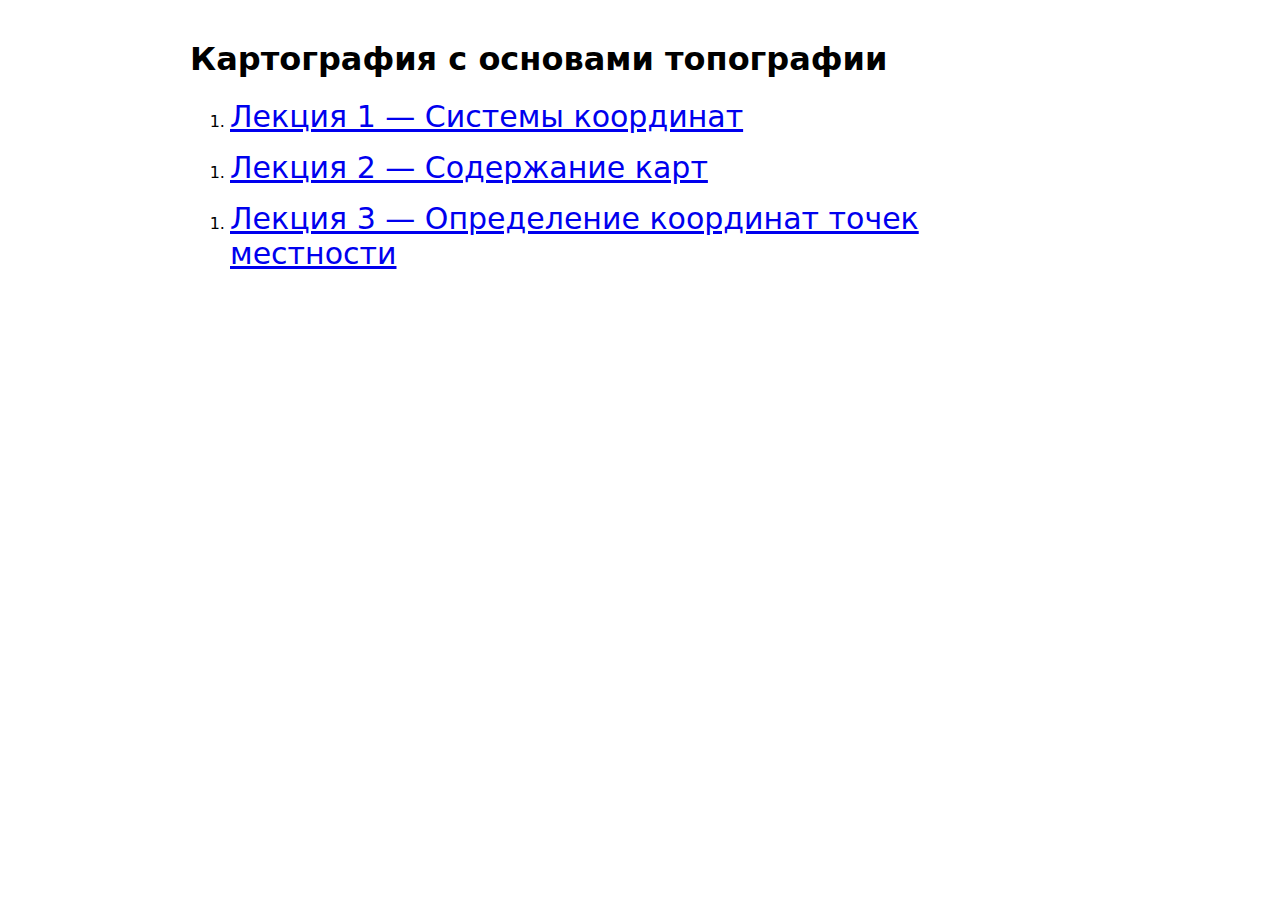
<file: index.html>
<!doctype html>
<html lang="ru">
<head>
  <meta charset="utf-8">
  <title>Курс: Картография</title>
  <style>
    body { font-family: system-ui, sans-serif; max-width: 900px; margin: 40px auto; }
    a { font-size: 30px; }
  </style>
</head>
<body>
  <h1>Картография с основами топографии</h1>
  <ol>
    <li><a href="Lecture_1/Lecture_1.html">Лекция 1 — Системы координат</a></li>
  </ol>
  <ol>
    <li><a href="Lecture_2/Lecture_2.html">Лекция 2 — Содержание карт</a></li>
  </ol>
  <ol>
    <li><a href="Lecture_3/Lecture_3.html">Лекция 3 — Определение координат точек местности</a></li>
  </ol>
</body>
</html>
</file>
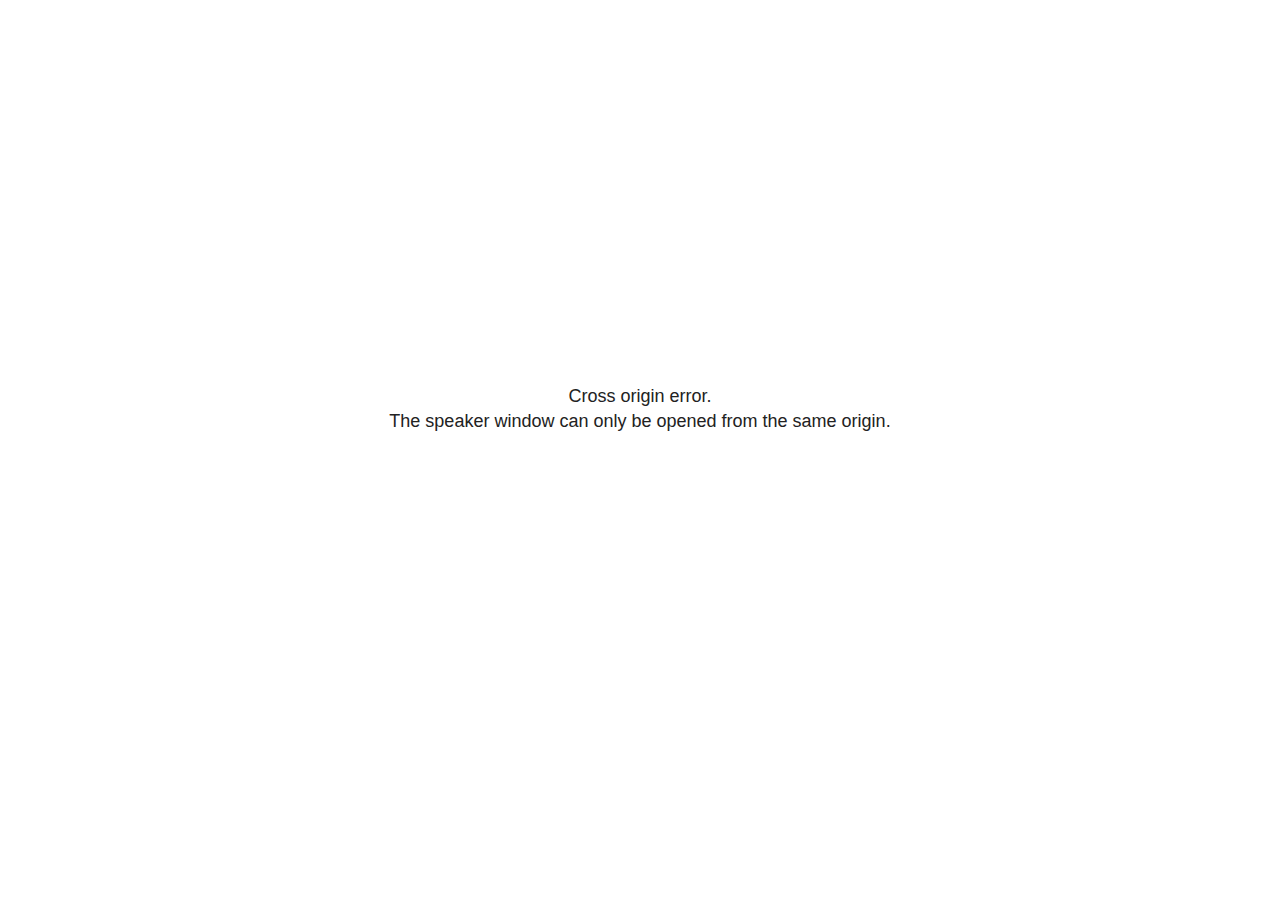
<file: Lecture_1_files/libs/revealjs/plugin/notes/speaker-view.html>
<!--
	NOTE: You need to build the notes plugin after making changes to this file.
-->
<html lang="en">
	<head>
		<meta charset="utf-8">

		<title>reveal.js - Speaker View</title>

		<style>
			body {
				font-family: Helvetica;
				font-size: 18px;
			}

			#current-slide,
			#upcoming-slide,
			#speaker-controls {
				padding: 6px;
				box-sizing: border-box;
				-moz-box-sizing: border-box;
			}

			#current-slide iframe,
			#upcoming-slide iframe {
				width: 100%;
				height: 100%;
				border: 1px solid #ddd;
			}

			#current-slide .label,
			#upcoming-slide .label {
				position: absolute;
				top: 10px;
				left: 10px;
				z-index: 2;
			}

			#connection-status {
				position: absolute;
				top: 0;
				left: 0;
				width: 100%;
				height: 100%;
				z-index: 20;
				padding: 30% 20% 20% 20%;
				font-size: 18px;
				color: #222;
				background: #fff;
				text-align: center;
				box-sizing: border-box;
				line-height: 1.4;
			}

			.overlay-element {
				height: 34px;
				line-height: 34px;
				padding: 0 10px;
				text-shadow: none;
				background: rgba( 220, 220, 220, 0.8 );
				color: #222;
				font-size: 14px;
			}

			.overlay-element.interactive:hover {
				background: rgba( 220, 220, 220, 1 );
			}

			#current-slide {
				position: absolute;
				width: 60%;
				height: 100%;
				top: 0;
				left: 0;
				padding-right: 0;
			}

			#upcoming-slide {
				position: absolute;
				width: 40%;
				height: 40%;
				right: 0;
				top: 0;
			}

			/* Speaker controls */
			#speaker-controls {
				position: absolute;
				top: 40%;
				right: 0;
				width: 40%;
				height: 60%;
				overflow: auto;
				font-size: 18px;
			}

				.speaker-controls-time.hidden,
				.speaker-controls-notes.hidden {
					display: none;
				}

				.speaker-controls-time .label,
				.speaker-controls-pace .label,
				.speaker-controls-notes .label {
					text-transform: uppercase;
					font-weight: normal;
					font-size: 0.66em;
					color: #666;
					margin: 0;
				}

				.speaker-controls-time, .speaker-controls-pace {
					border-bottom: 1px solid rgba( 200, 200, 200, 0.5 );
					margin-bottom: 10px;
					padding: 10px 16px;
					padding-bottom: 20px;
					cursor: pointer;
				}

				.speaker-controls-time .reset-button {
					opacity: 0;
					float: right;
					color: #666;
					text-decoration: none;
				}
				.speaker-controls-time:hover .reset-button {
					opacity: 1;
				}

				.speaker-controls-time .timer,
				.speaker-controls-time .clock {
					width: 50%;
				}

				.speaker-controls-time .timer,
				.speaker-controls-time .clock,
				.speaker-controls-time .pacing .hours-value,
				.speaker-controls-time .pacing .minutes-value,
				.speaker-controls-time .pacing .seconds-value {
					font-size: 1.9em;
				}

				.speaker-controls-time .timer {
					float: left;
				}

				.speaker-controls-time .clock {
					float: right;
					text-align: right;
				}

				.speaker-controls-time span.mute {
					opacity: 0.3;
				}

				.speaker-controls-time .pacing-title {
					margin-top: 5px;
				}

				.speaker-controls-time .pacing.ahead {
					color: blue;
				}

				.speaker-controls-time .pacing.on-track {
					color: green;
				}

				.speaker-controls-time .pacing.behind {
					color: red;
				}

				.speaker-controls-notes {
					padding: 10px 16px;
				}

				.speaker-controls-notes .value {
					margin-top: 5px;
					line-height: 1.4;
					font-size: 1.2em;
				}

			/* Layout selector */
			#speaker-layout {
				position: absolute;
				top: 10px;
				right: 10px;
				color: #222;
				z-index: 10;
			}
				#speaker-layout select {
					position: absolute;
					width: 100%;
					height: 100%;
					top: 0;
					left: 0;
					border: 0;
					box-shadow: 0;
					cursor: pointer;
					opacity: 0;

					font-size: 1em;
					background-color: transparent;

					-moz-appearance: none;
					-webkit-appearance: none;
					-webkit-tap-highlight-color: rgba(0, 0, 0, 0);
				}

				#speaker-layout select:focus {
					outline: none;
					box-shadow: none;
				}

			.clear {
				clear: both;
			}

			/* Speaker layout: Wide */
			body[data-speaker-layout="wide"] #current-slide,
			body[data-speaker-layout="wide"] #upcoming-slide {
				width: 50%;
				height: 45%;
				padding: 6px;
			}

			body[data-speaker-layout="wide"] #current-slide {
				top: 0;
				left: 0;
			}

			body[data-speaker-layout="wide"] #upcoming-slide {
				top: 0;
				left: 50%;
			}

			body[data-speaker-layout="wide"] #speaker-controls {
				top: 45%;
				left: 0;
				width: 100%;
				height: 50%;
				font-size: 1.25em;
			}

			/* Speaker layout: Tall */
			body[data-speaker-layout="tall"] #current-slide,
			body[data-speaker-layout="tall"] #upcoming-slide {
				width: 45%;
				height: 50%;
				padding: 6px;
			}

			body[data-speaker-layout="tall"] #current-slide {
				top: 0;
				left: 0;
			}

			body[data-speaker-layout="tall"] #upcoming-slide {
				top: 50%;
				left: 0;
			}

			body[data-speaker-layout="tall"] #speaker-controls {
				padding-top: 40px;
				top: 0;
				left: 45%;
				width: 55%;
				height: 100%;
				font-size: 1.25em;
			}

			/* Speaker layout: Notes only */
			body[data-speaker-layout="notes-only"] #current-slide,
			body[data-speaker-layout="notes-only"] #upcoming-slide {
				display: none;
			}

			body[data-speaker-layout="notes-only"] #speaker-controls {
				padding-top: 40px;
				top: 0;
				left: 0;
				width: 100%;
				height: 100%;
				font-size: 1.25em;
			}

			@media screen and (max-width: 1080px) {
				body[data-speaker-layout="default"] #speaker-controls {
					font-size: 16px;
				}
			}

			@media screen and (max-width: 900px) {
				body[data-speaker-layout="default"] #speaker-controls {
					font-size: 14px;
				}
			}

			@media screen and (max-width: 800px) {
				body[data-speaker-layout="default"] #speaker-controls {
					font-size: 12px;
				}
			}

		</style>
	</head>

	<body>

		<div id="connection-status">Loading speaker view...</div>

		<div id="current-slide"></div>
		<div id="upcoming-slide"><span class="overlay-element label">Upcoming</span></div>
		<div id="speaker-controls">
			<div class="speaker-controls-time">
				<h4 class="label">Time <span class="reset-button">Click to Reset</span></h4>
				<div class="clock">
					<span class="clock-value">0:00 AM</span>
				</div>
				<div class="timer">
					<span class="hours-value">00</span><span class="minutes-value">:00</span><span class="seconds-value">:00</span>
				</div>
				<div class="clear"></div>

				<h4 class="label pacing-title" style="display: none">Pacing – Time to finish current slide</h4>
				<div class="pacing" style="display: none">
					<span class="hours-value">00</span><span class="minutes-value">:00</span><span class="seconds-value">:00</span>
				</div>
			</div>

			<div class="speaker-controls-notes hidden">
				<h4 class="label">Notes</h4>
				<div class="value"></div>
			</div>
		</div>
		<div id="speaker-layout" class="overlay-element interactive">
			<span class="speaker-layout-label"></span>
			<select class="speaker-layout-dropdown"></select>
		</div>

		<script>

			(function() {

				var notes,
					notesValue,
					currentState,
					currentSlide,
					upcomingSlide,
					layoutLabel,
					layoutDropdown,
					pendingCalls = {},
					lastRevealApiCallId = 0,
					connected = false

				var connectionStatus = document.querySelector( '#connection-status' );

				var SPEAKER_LAYOUTS = {
					'default': 'Default',
					'wide': 'Wide',
					'tall': 'Tall',
					'notes-only': 'Notes only'
				};

				setupLayout();

				let openerOrigin;

				try {
					openerOrigin = window.opener.location.origin;
				}
				catch ( error ) { console.warn( error ) }

				// In order to prevent XSS, the speaker view will only run if its
				// opener has the same origin as itself
				if( window.location.origin !== openerOrigin ) {
					connectionStatus.innerHTML = 'Cross origin error.<br>The speaker window can only be opened from the same origin.';
					return;
				}

				var connectionTimeout = setTimeout( function() {
					connectionStatus.innerHTML = 'Error connecting to main window.<br>Please try closing and reopening the speaker view.';
				}, 5000 );

				window.addEventListener( 'message', function( event ) {

					// Validate the origin of all messages to avoid parsing messages
					// that aren't meant for us. Ignore when running off file:// so
					// that the speaker view continues to work without a web server.
					if( window.location.origin !== event.origin && window.location.origin !== 'file://' ) {
						return
					}

					clearTimeout( connectionTimeout );
					connectionStatus.style.display = 'none';

					var data = JSON.parse( event.data );

					// The overview mode is only useful to the reveal.js instance
					// where navigation occurs so we don't sync it
					if( data.state ) delete data.state.overview;

					// Messages sent by the notes plugin inside of the main window
					if( data && data.namespace === 'reveal-notes' ) {
						if( data.type === 'connect' ) {
							handleConnectMessage( data );
						}
						else if( data.type === 'state' ) {
							handleStateMessage( data );
						}
						else if( data.type === 'return' ) {
							pendingCalls[data.callId](data.result);
							delete pendingCalls[data.callId];
						}
					}
					// Messages sent by the reveal.js inside of the current slide preview
					else if( data && data.namespace === 'reveal' ) {
						if( /ready/.test( data.eventName ) ) {
							// Send a message back to notify that the handshake is complete
							window.opener.postMessage( JSON.stringify({ namespace: 'reveal-notes', type: 'connected'} ), '*' );
						}
						else if( /slidechanged|fragmentshown|fragmenthidden|paused|resumed/.test( data.eventName ) && currentState !== JSON.stringify( data.state ) ) {

							dispatchStateToMainWindow( data.state );

						}
					}

				} );

				/**
				 * Updates the presentation in the main window to match the state
				 * of the presentation in the notes window.
				 */
				const dispatchStateToMainWindow = debounce(( state ) => {
					window.opener.postMessage( JSON.stringify({ method: 'setState', args: [ state ]} ), '*' );
				}, 500);

				/**
				 * Asynchronously calls the Reveal.js API of the main frame.
				 */
				function callRevealApi( methodName, methodArguments, callback ) {

					var callId = ++lastRevealApiCallId;
					pendingCalls[callId] = callback;
					window.opener.postMessage( JSON.stringify( {
						namespace: 'reveal-notes',
						type: 'call',
						callId: callId,
						methodName: methodName,
						arguments: methodArguments
					} ), '*' );

				}

				/**
				 * Called when the main window is trying to establish a
				 * connection.
				 */
				function handleConnectMessage( data ) {

					if( connected === false ) {
						connected = true;

						setupIframes( data );
						setupKeyboard();
						setupNotes();
						setupTimer();
						setupHeartbeat();
					}

				}

				/**
				 * Called when the main window sends an updated state.
				 */
				function handleStateMessage( data ) {

					// Store the most recently set state to avoid circular loops
					// applying the same state
					currentState = JSON.stringify( data.state );

					// No need for updating the notes in case of fragment changes
					if ( data.notes ) {
						notes.classList.remove( 'hidden' );
						notesValue.style.whiteSpace = data.whitespace;
						if( data.markdown ) {
							notesValue.innerHTML = marked( data.notes );
						}
						else {
							notesValue.innerHTML = data.notes;
						}
					}
					else {
						notes.classList.add( 'hidden' );
					}

					// Update the note slides
					currentSlide.contentWindow.postMessage( JSON.stringify({ method: 'setState', args: [ data.state ] }), '*' );
					upcomingSlide.contentWindow.postMessage( JSON.stringify({ method: 'setState', args: [ data.state ] }), '*' );
					upcomingSlide.contentWindow.postMessage( JSON.stringify({ method: 'next' }), '*' );

				}

				// Limit to max one state update per X ms
				handleStateMessage = debounce( handleStateMessage, 200 );

				/**
				 * Forward keyboard events to the current slide window.
				 * This enables keyboard events to work even if focus
				 * isn't set on the current slide iframe.
				 *
				 * Block F5 default handling, it reloads and disconnects
				 * the speaker notes window.
				 */
				function setupKeyboard() {

					document.addEventListener( 'keydown', function( event ) {
						if( event.keyCode === 116 || ( event.metaKey && event.keyCode === 82 ) ) {
							event.preventDefault();
							return false;
						}
						currentSlide.contentWindow.postMessage( JSON.stringify({ method: 'triggerKey', args: [ event.keyCode ] }), '*' );
					} );

				}

				/**
				 * Creates the preview iframes.
				 */
				function setupIframes( data ) {

					var params = [
						'receiver',
						'progress=false',
						'history=false',
						'transition=none',
						'autoSlide=0',
						'backgroundTransition=none'
					].join( '&' );

					var urlSeparator = /\?/.test(data.url) ? '&' : '?';
					var hash = '#/' + data.state.indexh + '/' + data.state.indexv;
					var currentURL = data.url + urlSeparator + params + '&scrollActivationWidth=false&postMessageEvents=true' + hash;
					var upcomingURL = data.url + urlSeparator + params + '&scrollActivationWidth=false&controls=false' + hash;

					currentSlide = document.createElement( 'iframe' );
					currentSlide.setAttribute( 'width', 1280 );
					currentSlide.setAttribute( 'height', 1024 );
					currentSlide.setAttribute( 'src', currentURL );
					document.querySelector( '#current-slide' ).appendChild( currentSlide );

					upcomingSlide = document.createElement( 'iframe' );
					upcomingSlide.setAttribute( 'width', 640 );
					upcomingSlide.setAttribute( 'height', 512 );
					upcomingSlide.setAttribute( 'src', upcomingURL );
					document.querySelector( '#upcoming-slide' ).appendChild( upcomingSlide );

				}

				/**
				 * Setup the notes UI.
				 */
				function setupNotes() {

					notes = document.querySelector( '.speaker-controls-notes' );
					notesValue = document.querySelector( '.speaker-controls-notes .value' );

				}

				/**
				 * We send out a heartbeat at all times to ensure we can
				 * reconnect with the main presentation window after reloads.
				 */
				function setupHeartbeat() {

					setInterval( () => {
						window.opener.postMessage( JSON.stringify({ namespace: 'reveal-notes', type: 'heartbeat'} ), '*' );
					}, 1000 );

				}

				function getTimings( callback ) {

					callRevealApi( 'getSlidesAttributes', [], function ( slideAttributes ) {
						callRevealApi( 'getConfig', [], function ( config ) {
							var totalTime = config.totalTime;
							var minTimePerSlide = config.minimumTimePerSlide || 0;
							var defaultTiming = config.defaultTiming;
							if ((defaultTiming == null) && (totalTime == null)) {
								callback(null);
								return;
							}
							// Setting totalTime overrides defaultTiming
							if (totalTime) {
								defaultTiming = 0;
							}
							var timings = [];
							for ( var i in slideAttributes ) {
								var slide = slideAttributes[ i ];
								var timing = defaultTiming;
								if( slide.hasOwnProperty( 'data-timing' )) {
									var t = slide[ 'data-timing' ];
									timing = parseInt(t);
									if( isNaN(timing) ) {
										console.warn("Could not parse timing '" + t + "' of slide " + i + "; using default of " + defaultTiming);
										timing = defaultTiming;
									}
								}
								timings.push(timing);
							}
							if ( totalTime ) {
								// After we've allocated time to individual slides, we summarize it and
								// subtract it from the total time
								var remainingTime = totalTime - timings.reduce( function(a, b) { return a + b; }, 0 );
								// The remaining time is divided by the number of slides that have 0 seconds
								// allocated at the moment, giving the average time-per-slide on the remaining slides
								var remainingSlides = (timings.filter( function(x) { return x == 0 }) ).length
								var timePerSlide = Math.round( remainingTime / remainingSlides, 0 )
								// And now we replace every zero-value timing with that average
								timings = timings.map( function(x) { return (x==0 ? timePerSlide : x) } );
							}
							var slidesUnderMinimum = timings.filter( function(x) { return (x < minTimePerSlide) } ).length
							if ( slidesUnderMinimum ) {
								message = "The pacing time for " + slidesUnderMinimum + " slide(s) is under the configured minimum of " + minTimePerSlide + " seconds. Check the data-timing attribute on individual slides, or consider increasing the totalTime or minimumTimePerSlide configuration options (or removing some slides).";
								alert(message);
							}
							callback( timings );
						} );
					} );

				}

				/**
				 * Return the number of seconds allocated for presenting
				 * all slides up to and including this one.
				 */
				function getTimeAllocated( timings, callback ) {

					callRevealApi( 'getSlidePastCount', [], function ( currentSlide ) {
						var allocated = 0;
						for (var i in timings.slice(0, currentSlide + 1)) {
							allocated += timings[i];
						}
						callback( allocated );
					} );

				}

				/**
				 * Create the timer and clock and start updating them
				 * at an interval.
				 */
				function setupTimer() {

					var start = new Date(),
					timeEl = document.querySelector( '.speaker-controls-time' ),
					clockEl = timeEl.querySelector( '.clock-value' ),
					hoursEl = timeEl.querySelector( '.hours-value' ),
					minutesEl = timeEl.querySelector( '.minutes-value' ),
					secondsEl = timeEl.querySelector( '.seconds-value' ),
					pacingTitleEl = timeEl.querySelector( '.pacing-title' ),
					pacingEl = timeEl.querySelector( '.pacing' ),
					pacingHoursEl = pacingEl.querySelector( '.hours-value' ),
					pacingMinutesEl = pacingEl.querySelector( '.minutes-value' ),
					pacingSecondsEl = pacingEl.querySelector( '.seconds-value' );

					var timings = null;
					getTimings( function ( _timings ) {

						timings = _timings;
						if (_timings !== null) {
							pacingTitleEl.style.removeProperty('display');
							pacingEl.style.removeProperty('display');
						}

						// Update once directly
						_updateTimer();

						// Then update every second
						setInterval( _updateTimer, 1000 );

					} );


					function _resetTimer() {

						if (timings == null) {
							start = new Date();
							_updateTimer();
						}
						else {
							// Reset timer to beginning of current slide
							getTimeAllocated( timings, function ( slideEndTimingSeconds ) {
								var slideEndTiming = slideEndTimingSeconds * 1000;
								callRevealApi( 'getSlidePastCount', [], function ( currentSlide ) {
									var currentSlideTiming = timings[currentSlide] * 1000;
									var previousSlidesTiming = slideEndTiming - currentSlideTiming;
									var now = new Date();
									start = new Date(now.getTime() - previousSlidesTiming);
									_updateTimer();
								} );
							} );
						}

					}

					timeEl.addEventListener( 'click', function() {
						_resetTimer();
						return false;
					} );

					function _displayTime( hrEl, minEl, secEl, time) {

						var sign = Math.sign(time) == -1 ? "-" : "";
						time = Math.abs(Math.round(time / 1000));
						var seconds = time % 60;
						var minutes = Math.floor( time / 60 ) % 60 ;
						var hours = Math.floor( time / ( 60 * 60 )) ;
						hrEl.innerHTML = sign + zeroPadInteger( hours );
						if (hours == 0) {
							hrEl.classList.add( 'mute' );
						}
						else {
							hrEl.classList.remove( 'mute' );
						}
						minEl.innerHTML = ':' + zeroPadInteger( minutes );
						if (hours == 0 && minutes == 0) {
							minEl.classList.add( 'mute' );
						}
						else {
							minEl.classList.remove( 'mute' );
						}
						secEl.innerHTML = ':' + zeroPadInteger( seconds );
					}

					function _updateTimer() {

						var diff, hours, minutes, seconds,
						now = new Date();

						diff = now.getTime() - start.getTime();

						clockEl.innerHTML = now.toLocaleTimeString( 'en-US', { hour12: true, hour: '2-digit', minute:'2-digit' } );
						_displayTime( hoursEl, minutesEl, secondsEl, diff );
						if (timings !== null) {
							_updatePacing(diff);
						}

					}

					function _updatePacing(diff) {

						getTimeAllocated( timings, function ( slideEndTimingSeconds ) {
							var slideEndTiming = slideEndTimingSeconds * 1000;

							callRevealApi( 'getSlidePastCount', [], function ( currentSlide ) {
								var currentSlideTiming = timings[currentSlide] * 1000;
								var timeLeftCurrentSlide = slideEndTiming - diff;
								if (timeLeftCurrentSlide < 0) {
									pacingEl.className = 'pacing behind';
								}
								else if (timeLeftCurrentSlide < currentSlideTiming) {
									pacingEl.className = 'pacing on-track';
								}
								else {
									pacingEl.className = 'pacing ahead';
								}
								_displayTime( pacingHoursEl, pacingMinutesEl, pacingSecondsEl, timeLeftCurrentSlide );
							} );
						} );
					}

				}

				/**
				 * Sets up the speaker view layout and layout selector.
				 */
				function setupLayout() {

					layoutDropdown = document.querySelector( '.speaker-layout-dropdown' );
					layoutLabel = document.querySelector( '.speaker-layout-label' );

					// Render the list of available layouts
					for( var id in SPEAKER_LAYOUTS ) {
						var option = document.createElement( 'option' );
						option.setAttribute( 'value', id );
						option.textContent = SPEAKER_LAYOUTS[ id ];
						layoutDropdown.appendChild( option );
					}

					// Monitor the dropdown for changes
					layoutDropdown.addEventListener( 'change', function( event ) {

						setLayout( layoutDropdown.value );

					}, false );

					// Restore any currently persisted layout
					setLayout( getLayout() );

				}

				/**
				 * Sets a new speaker view layout. The layout is persisted
				 * in local storage.
				 */
				function setLayout( value ) {

					var title = SPEAKER_LAYOUTS[ value ];

					layoutLabel.innerHTML = 'Layout' + ( title ? ( ': ' + title ) : '' );
					layoutDropdown.value = value;

					document.body.setAttribute( 'data-speaker-layout', value );

					// Persist locally
					if( supportsLocalStorage() ) {
						window.localStorage.setItem( 'reveal-speaker-layout', value );
					}

				}

				/**
				 * Returns the ID of the most recently set speaker layout
				 * or our default layout if none has been set.
				 */
				function getLayout() {

					if( supportsLocalStorage() ) {
						var layout = window.localStorage.getItem( 'reveal-speaker-layout' );
						if( layout ) {
							return layout;
						}
					}

					// Default to the first record in the layouts hash
					for( var id in SPEAKER_LAYOUTS ) {
						return id;
					}

				}

				function supportsLocalStorage() {

					try {
						localStorage.setItem('test', 'test');
						localStorage.removeItem('test');
						return true;
					}
					catch( e ) {
						return false;
					}

				}

				function zeroPadInteger( num ) {

					var str = '00' + parseInt( num );
					return str.substring( str.length - 2 );

				}

				/**
				 * Limits the frequency at which a function can be called.
				 */
				function debounce( fn, ms ) {

					var lastTime = 0,
						timeout;

					return function() {

						var args = arguments;
						var context = this;

						clearTimeout( timeout );

						var timeSinceLastCall = Date.now() - lastTime;
						if( timeSinceLastCall > ms ) {
							fn.apply( context, args );
							lastTime = Date.now();
						}
						else {
							timeout = setTimeout( function() {
								fn.apply( context, args );
								lastTime = Date.now();
							}, ms - timeSinceLastCall );
						}

					}

				}

			})();

		</script>
	</body>
</html>
</file>
